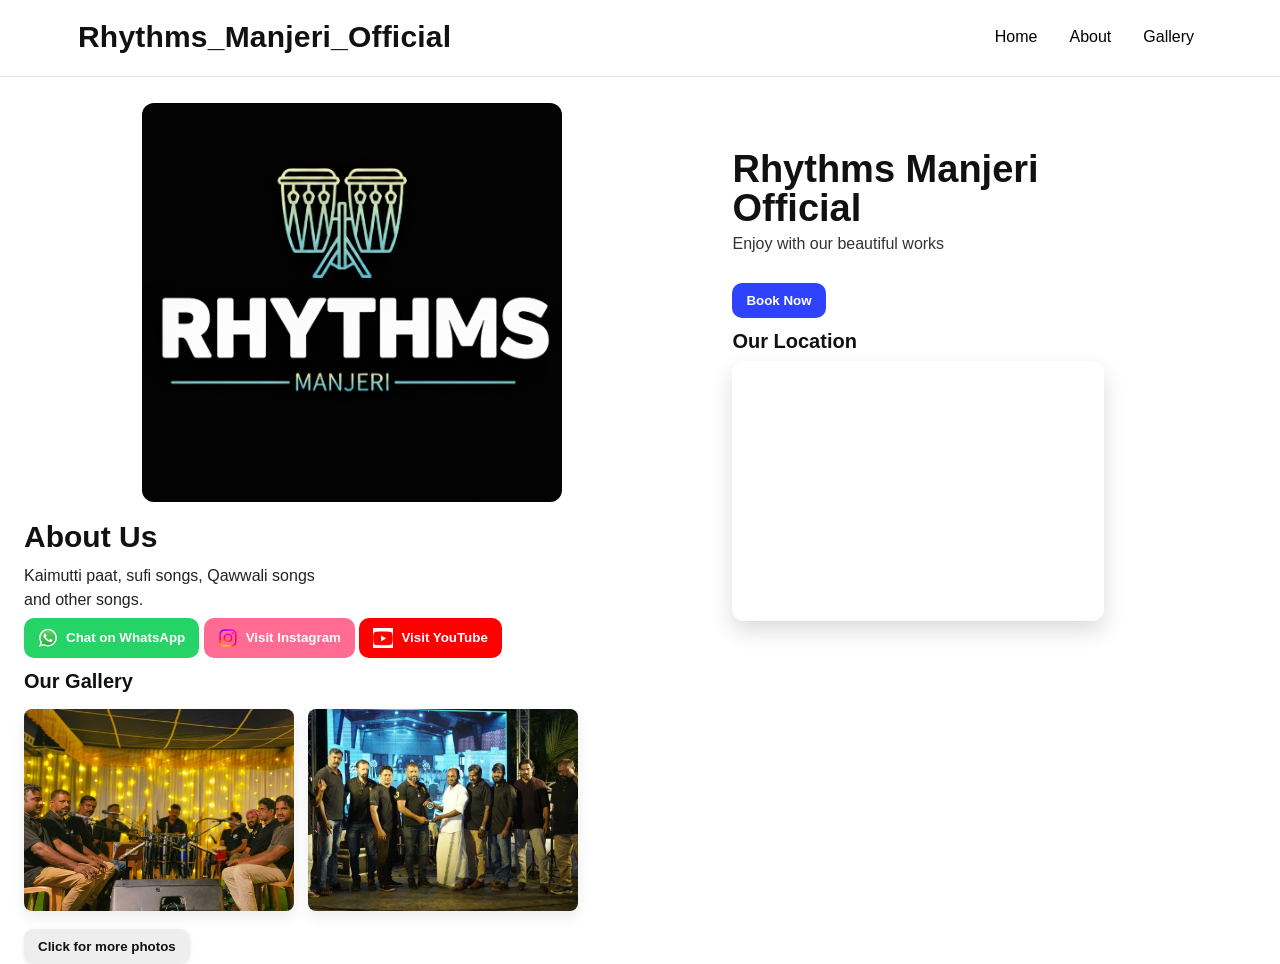
<file: index.html>
<!DOCTYPE html>
<html lang="en">
<head>
    <meta charset="UTF-8">
    <meta name="viewport" content="width=device-width, initial-scale=1.0">
    <title>Rhythmes Manjeri</title>
    <link rel="stylesheet" href="assets/css/local.css" type="text/css">
</head>
<body>
    <div class="container">
        <div class="right">
                <a class="local" href="index.html">Rhythms_Manjeri_Official</a>
        </div>
        <div class="left">
                <table>
                    <tr>
                        <td><button class="home">Home</button></td>
                        <td><a href="loca-about.html"><button class="about">About</button></a></td>
                        <td><a href="local-gallery.html"><button class="gallery" >Gallery</button></a></td>
                    </tr>
                </table>
        </div>
    </div>
    <hr>
    <div class="body">
        <div class="left-section">
            <img class="image" src="assets/logo/RHYTHMS.jpg" >
            <p class="para3">About Us</p>
            <p class="para4">Kaimutti paat, sufi songs, Qawwali songs <br>and other songs.<br></p>
            <a href="https://wa.me/919946704131" target="_blank">
                <button class="whats"><img class="img-what" src="assets/logo/WhatsApp_Logo_1-p_256.webp">Chat on WhatsApp</button>
            </a>
            <a href="https://www.instagram.com/rhythms_manjeri_/">
                <button class="face"><img class="img-face " src="assets/logo/download.png">Visit Instagram</button>
            </a>
            <a href="http://youtube.com/@rhythmsmanjeri2120">
                <button class="you" id="you"><img class="img-face" id="img-you" src="assets/logo/InShot_20251114_191952412.jpg">Visit YouTube</button>
            </a>
            <p class="para5" id="para6">Our Gallery</p>
            <img class="cat" src="assets/images/SINGS.jpg">
            <img class="cat" id="roll" src="assets/images/SINGS2.jpg">
        <a href="assets/local-gallery.html">
            <button class="see">Click for more photos</button>
        </a>
        </div>
    </div>
    <div class="right-section">
        <p class="para" id="para11"><br>Rhythms Manjeri <br>Official</p>
        <p class="para2">Enjoy with our beautiful works</p>
        <br>
        <a href="https://wa.me/919946704131?text=i%20like%20to%20book%20now." target="_blank">
            <button class="book-now">Book Now</button>
        </a>
        <br>
        <p class="para5">Our Location</p>
        <iframe class="location"
            src="https://www.google.com/maps/embed?pb=!1m18!1m12!1m3!1d15659.97465721725!2d76.1016816832861!3d11.1138493803256!2m3!1f0!2f0!3f0!3m2!1i1024!2i768!4f13.1!3m3!1m2!1s0x3ba6367396726e33%3A0xb2c4080a36062cbf!2sThurakkal%2C%20Manjeri%2C%20Kerala!5e0!3m2!1sen!2sin!4v1763125202721!5m2!1sen!2sin" style="border:0;" allowfullscreen="" loading="lazy" referrerpolicy="no-referrer-when-downgrade">
        </iframe>
        <br>
    </div>
</body>
</html>
</file>
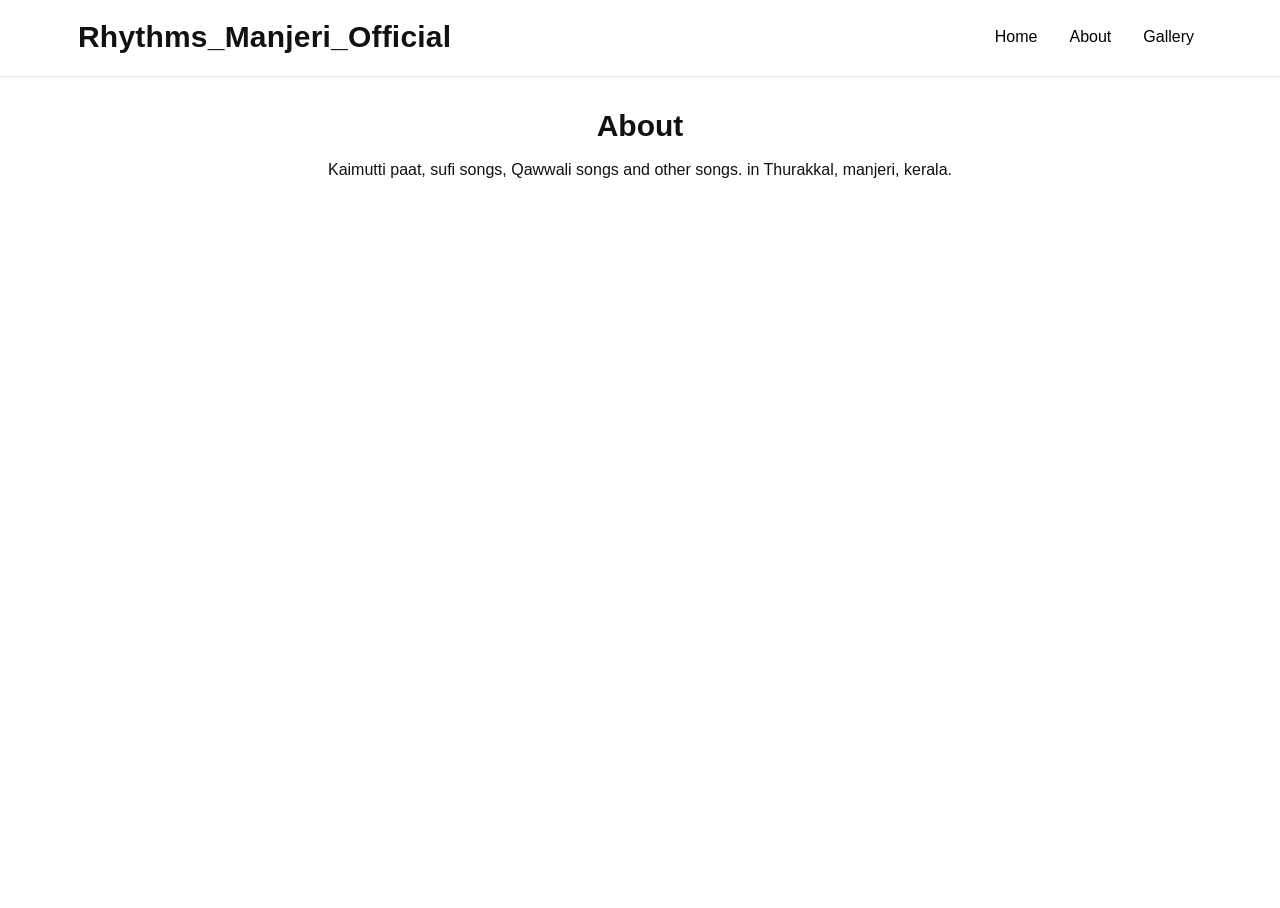
<file: loca-about.html>
<!DOCTYPE html>
<html lang="en">
<head>
    <meta charset="UTF-8">
    <meta name="viewport" content="width=device-width, initial-scale=1.0">
    <title>Rhythms Manjeri</title>
    <link rel="stylesheet" href="assets/css/local.css" type="text/css">
</head>
<body>
    <div class="container">
        <div class="right">
                <a class="local" href="index.html">Rhythms_Manjeri_Official</a>
        </div>
        <div class="left">
                <table>
                    <tr>
                        <td><a href="index.html"><button class="home">Home</button></a></td>
                        <td><button class="about">About</button></td>
                        <td><a href="local-gallery.html"><button class="gallery" >Gallery</button></a></td>
                    </tr>
                </table>
        </div>
    </div>
    <hr>
    <div class="about-body">
        <p class="about-para" id="about-para">About</p>
        <br>
        <p class="about-para2" id="para22">Kaimutti paat, sufi songs, Qawwali songs and other songs. in Thurakkal, manjeri, kerala.</p>
        <p class="about-para4"></p>
    </div>
</body>
</html>
</file>
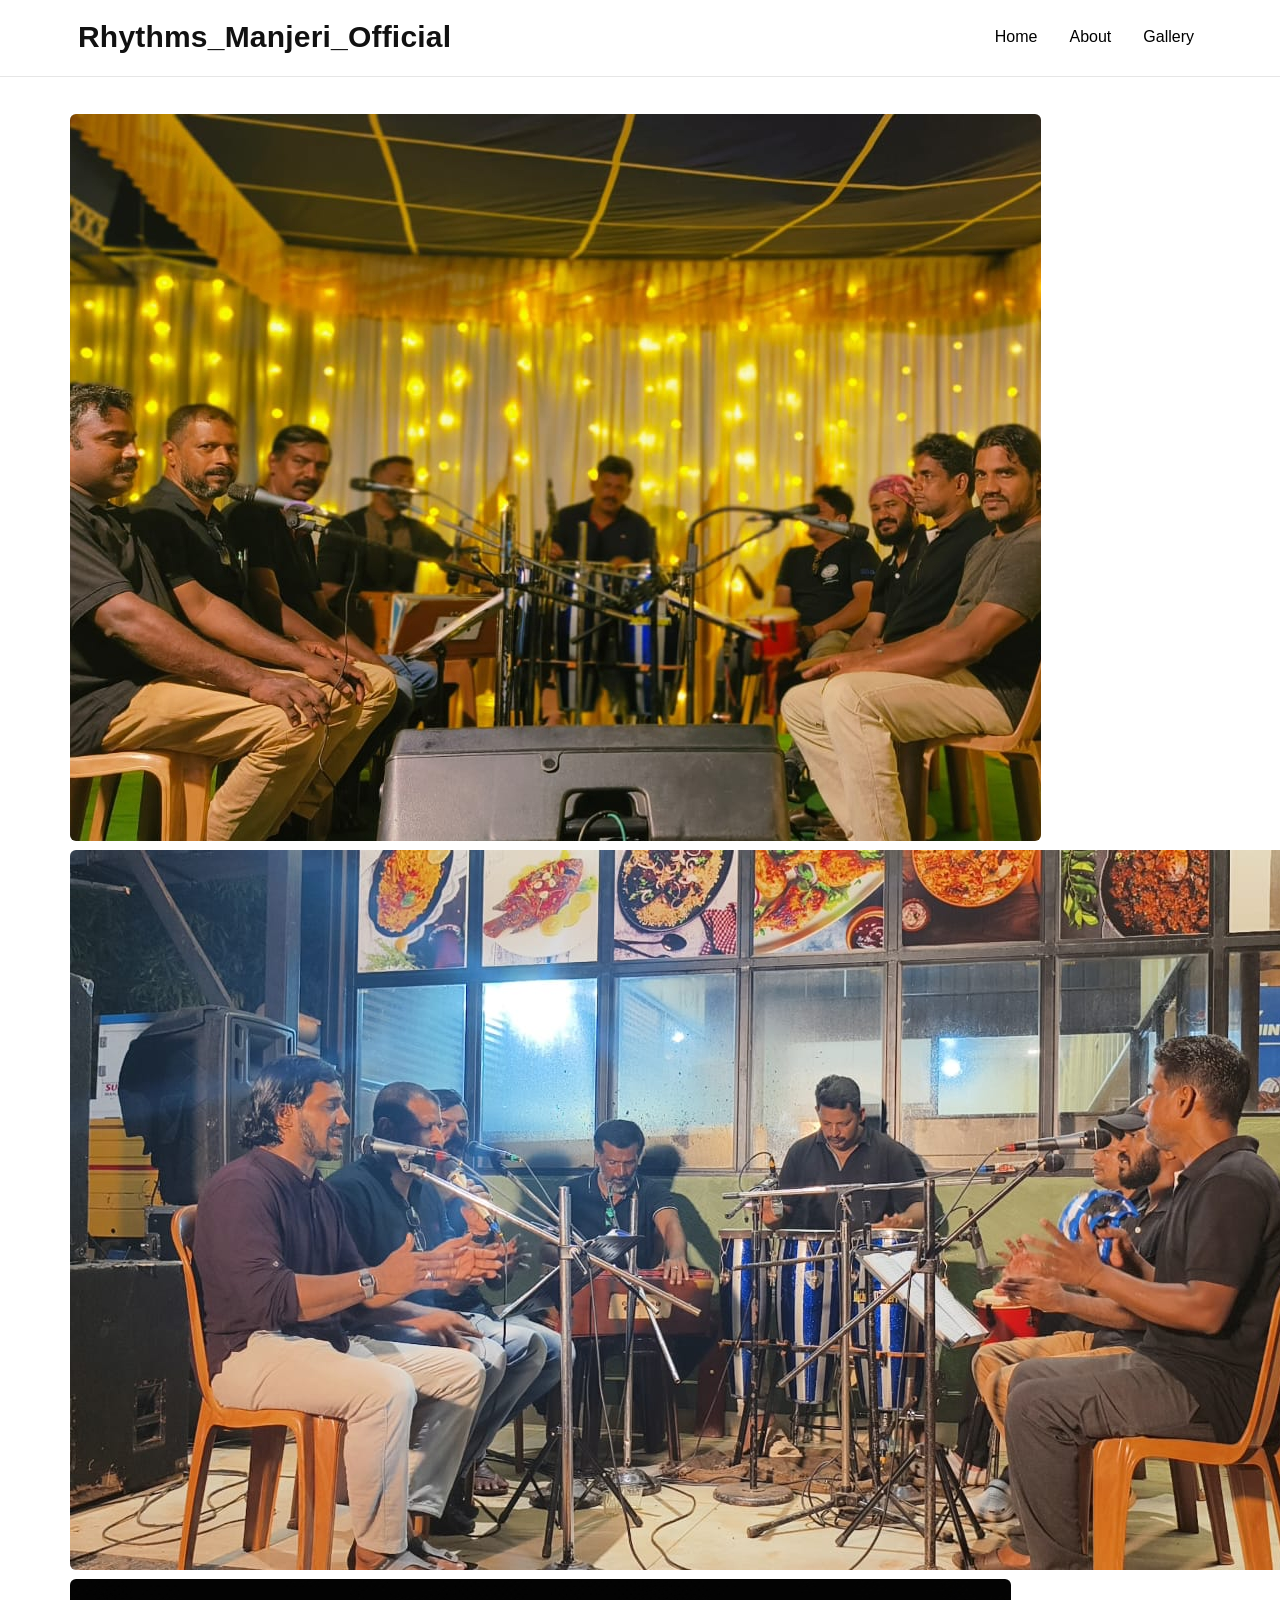
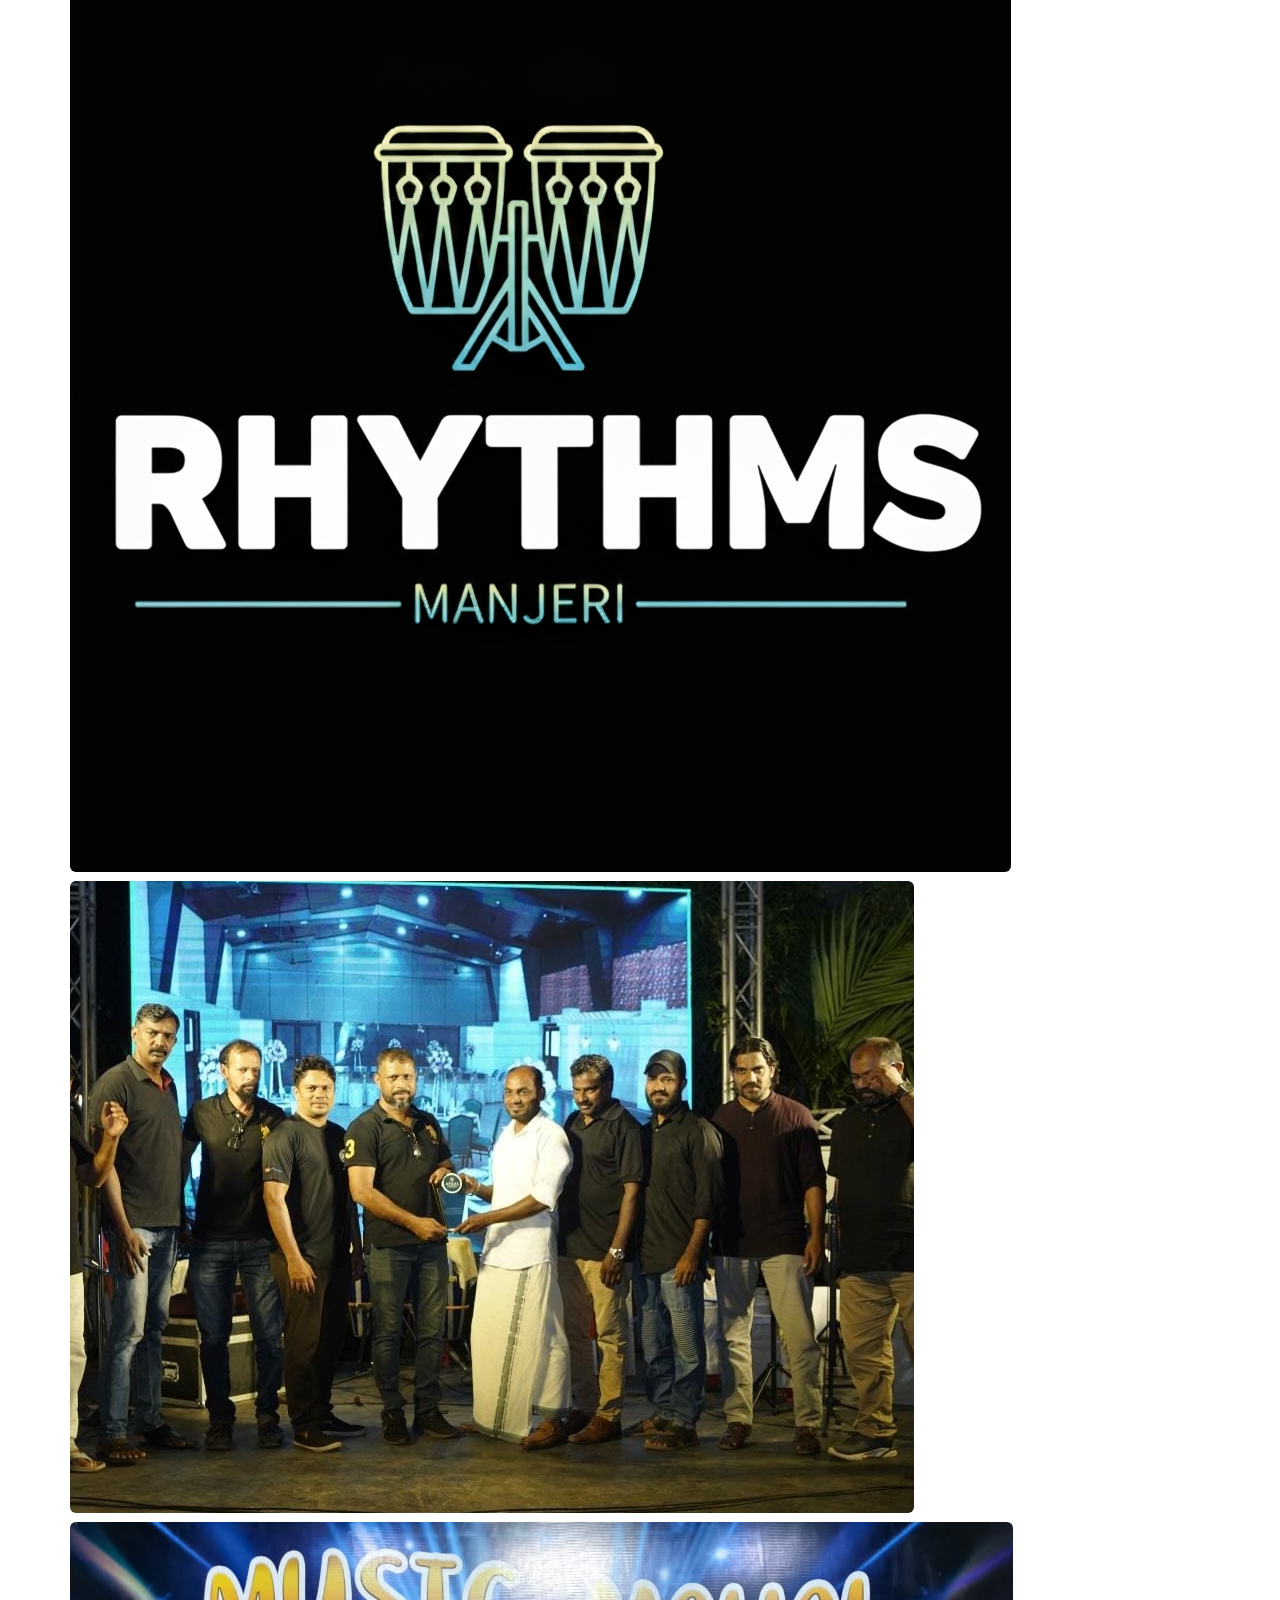
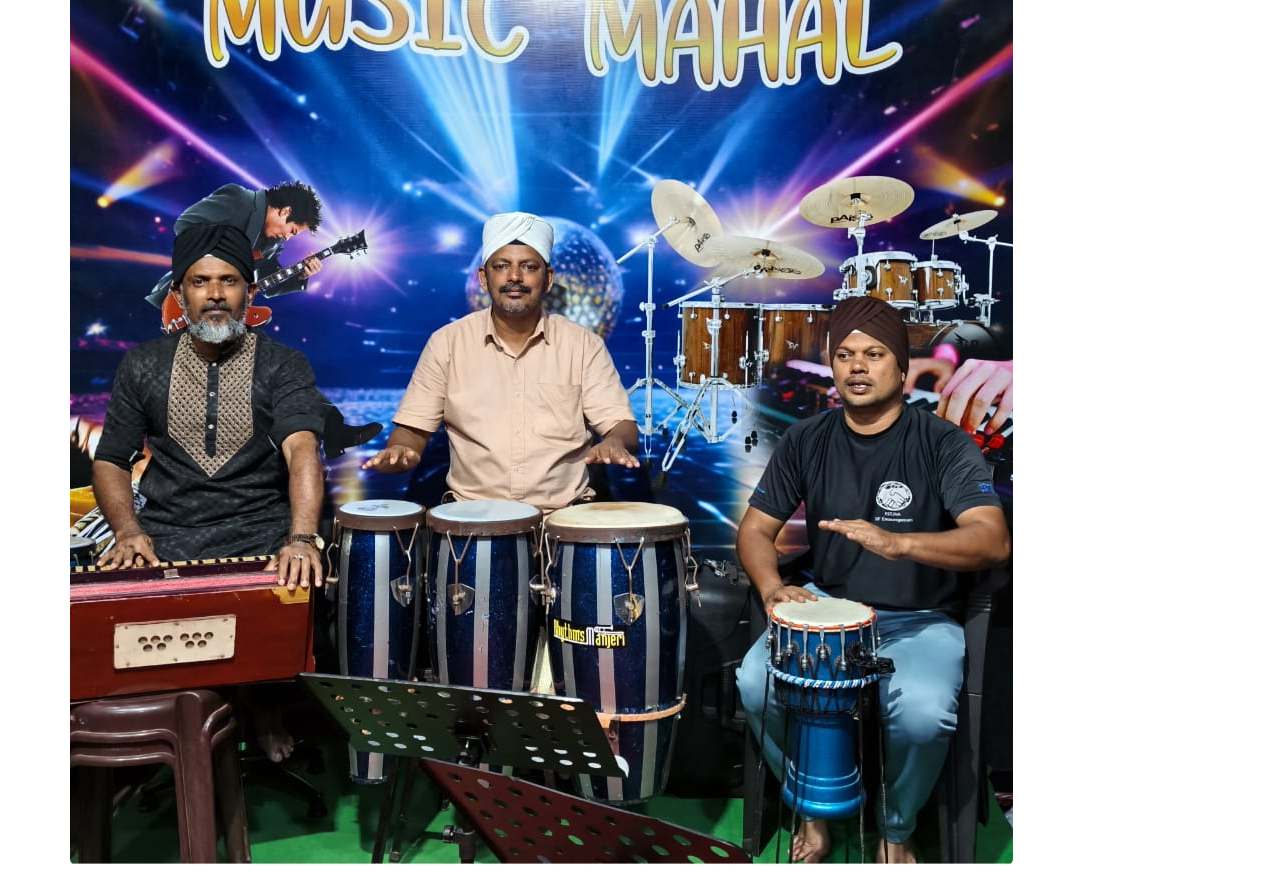
<file: local-gallery.html>
<!DOCTYPE html>
<html lang="en">
<head>
    <meta charset="UTF-8">
    <meta name="viewport" content="width=device-width, initial-scale=1.0">
    <title>Rhythms Manjeri</title>
    <link rel="stylesheet" href="assets/css/local.css" type="text/css">
</head>
<body>
    <div class="container">

        <div class="right">
                <a class="local" href="index.html">Rhythms_Manjeri_Official</a>
        </div>
        <div class="left">
                <table>
                    <tr>
                        <td><a href="index.html"><button class="home">Home</button></a></td>
                        <td><a href="loca-about.html"><button class="about">About</button></a></td>
                        <td><button class="gallery" >Gallery</button></td>
                    </tr>
                </table>
        </div>
    </div>
    <hr>
    <div class="gallery-body">
        <div class="gallery-right">
            <img class="gallery-img2" src="assets/images/SINGS.jpg">
            <img class="gallery-img1" id="gallery-img3" src="assets/images/SINGS3.jpg">
        </div>
        <div class="gallery-left">
            <img class="gallery-img1" src="assets/logo/RHYTHMS.jpg">
            <img class="gallery-img1" src="assets/images/SINGS2.jpg" >
            <img class="gallery-img1" src="assets/images/SINGS4.jpg">
        </div>
    </div>
</body>
</html>
</file>
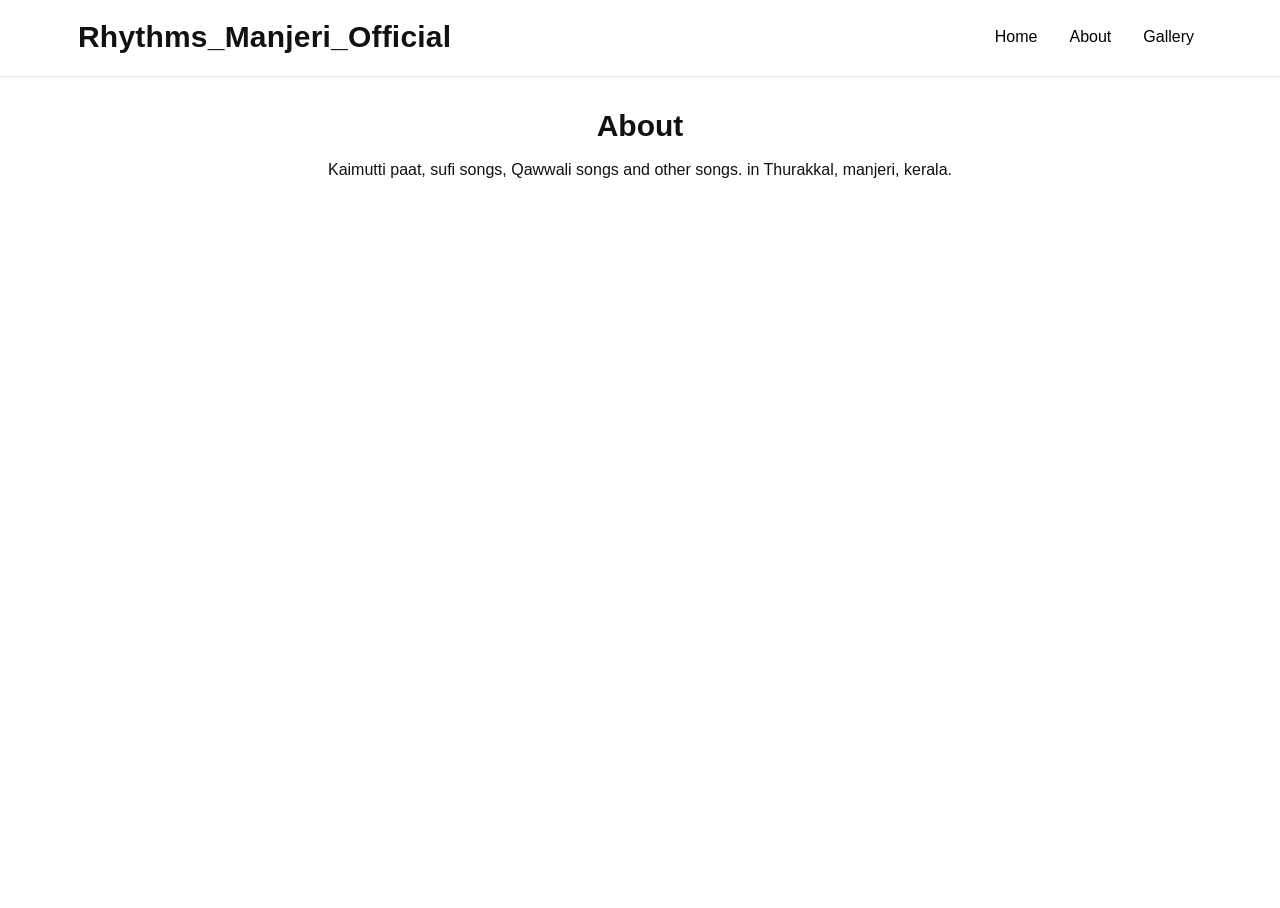
<file: assets/loca-about.html>
<!DOCTYPE html>
<html lang="en">
<head>
    <meta charset="UTF-8">
    <meta name="viewport" content="width=device-width, initial-scale=1.0">
    <title>Document</title>
    <link rel="stylesheet" href="css/local.css" type="text/css">
    <meta name="viewport" content="width=device-width, initial-scale=1.0">
</head>
<body>
    <div class="container">
        <div class="right">
                <a class="local" href="file:///F:/RHYTHMS/index.html">Rhythms_Manjeri_Official</a>
        </div>
        <div class="left">
                <table>
                    <tr>
                        <td><a href="file:///F:/RHYTHMS/index.html"><button class="home">Home</button></a></td>
                        <td><button class="about">About</button></td>
                        <td><a href="local-gallery.html"><button class="gallery" >Gallery</button></a></td>
                    </tr>
                </table>
        </div>
    </div>
    <hr>
    <div class="about-body">
        <p class="about-para" id="about-para">About</p>
        <br>
        <p class="about-para2" id="para22">Kaimutti paat, sufi songs, Qawwali songs and other songs. in Thurakkal, manjeri, kerala.</p>
        <p class="about-para4"></p>
    </div>
</body>
</html>
</file>
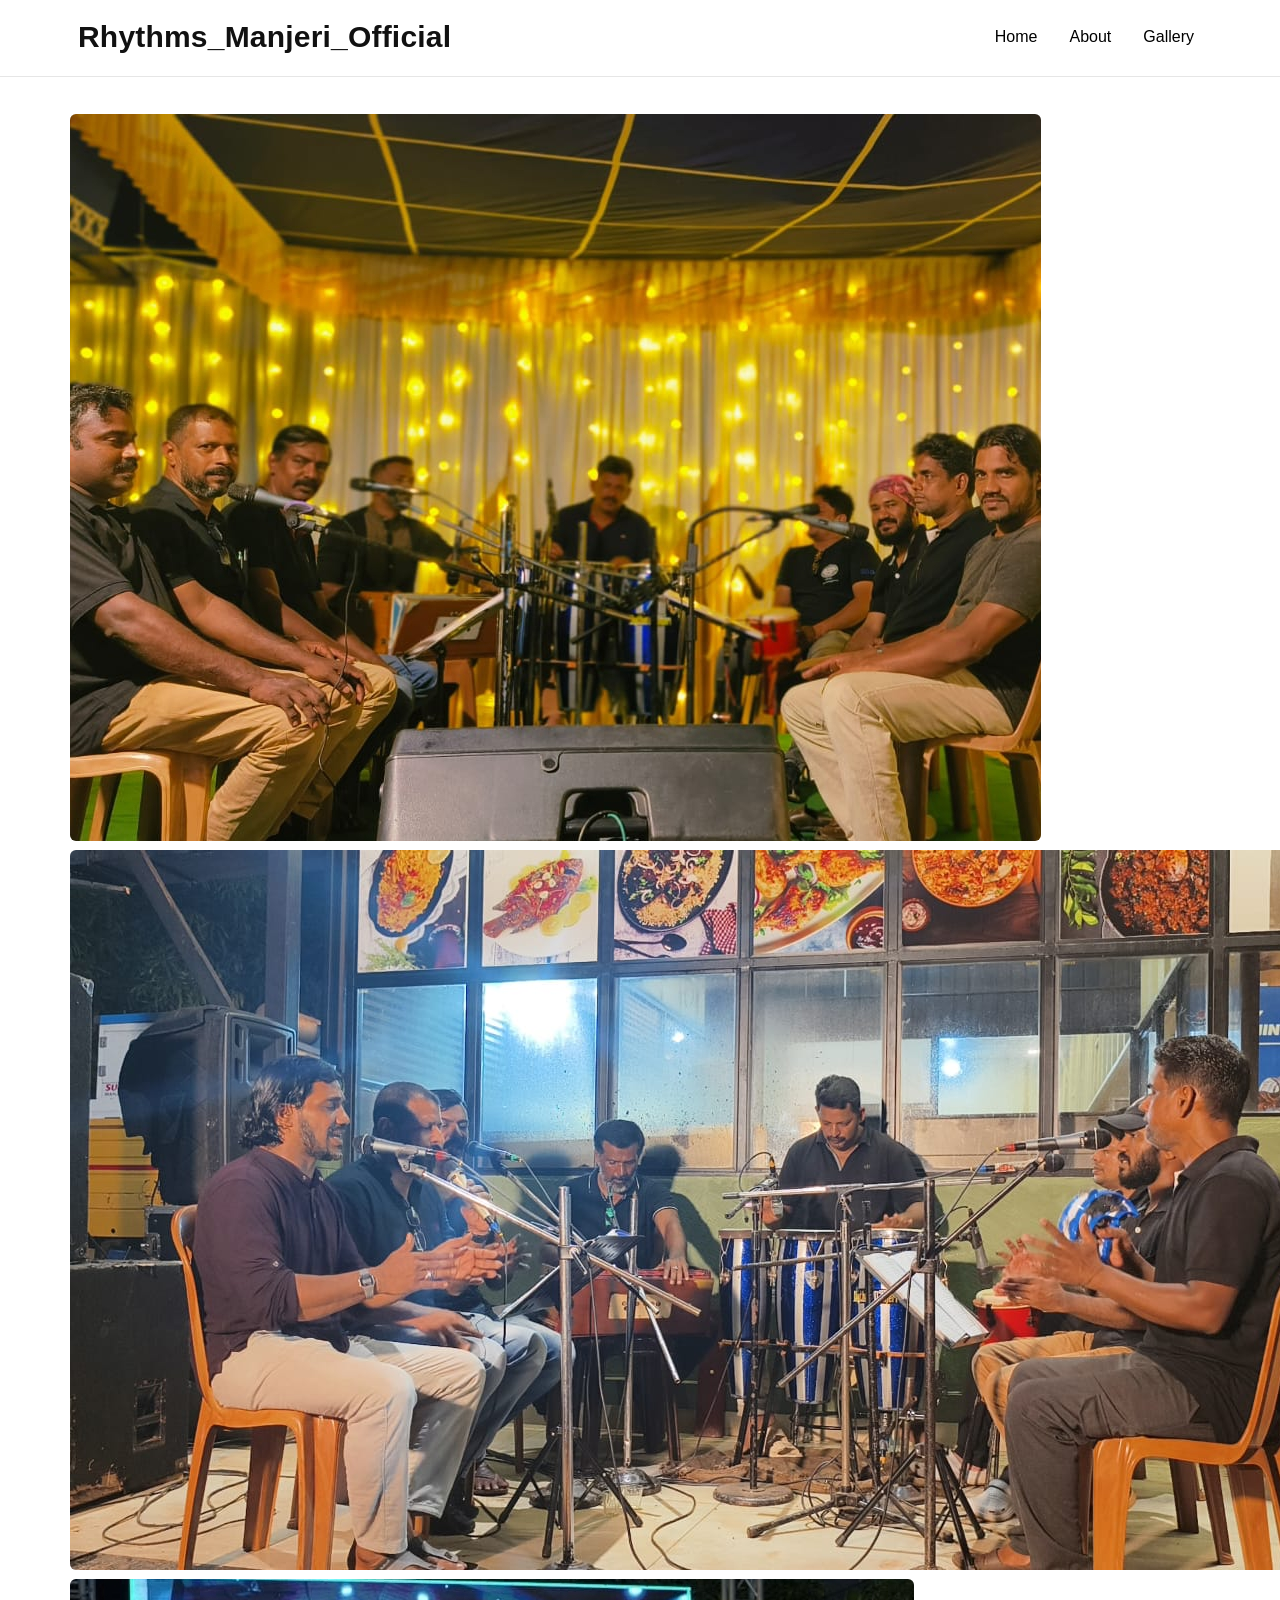
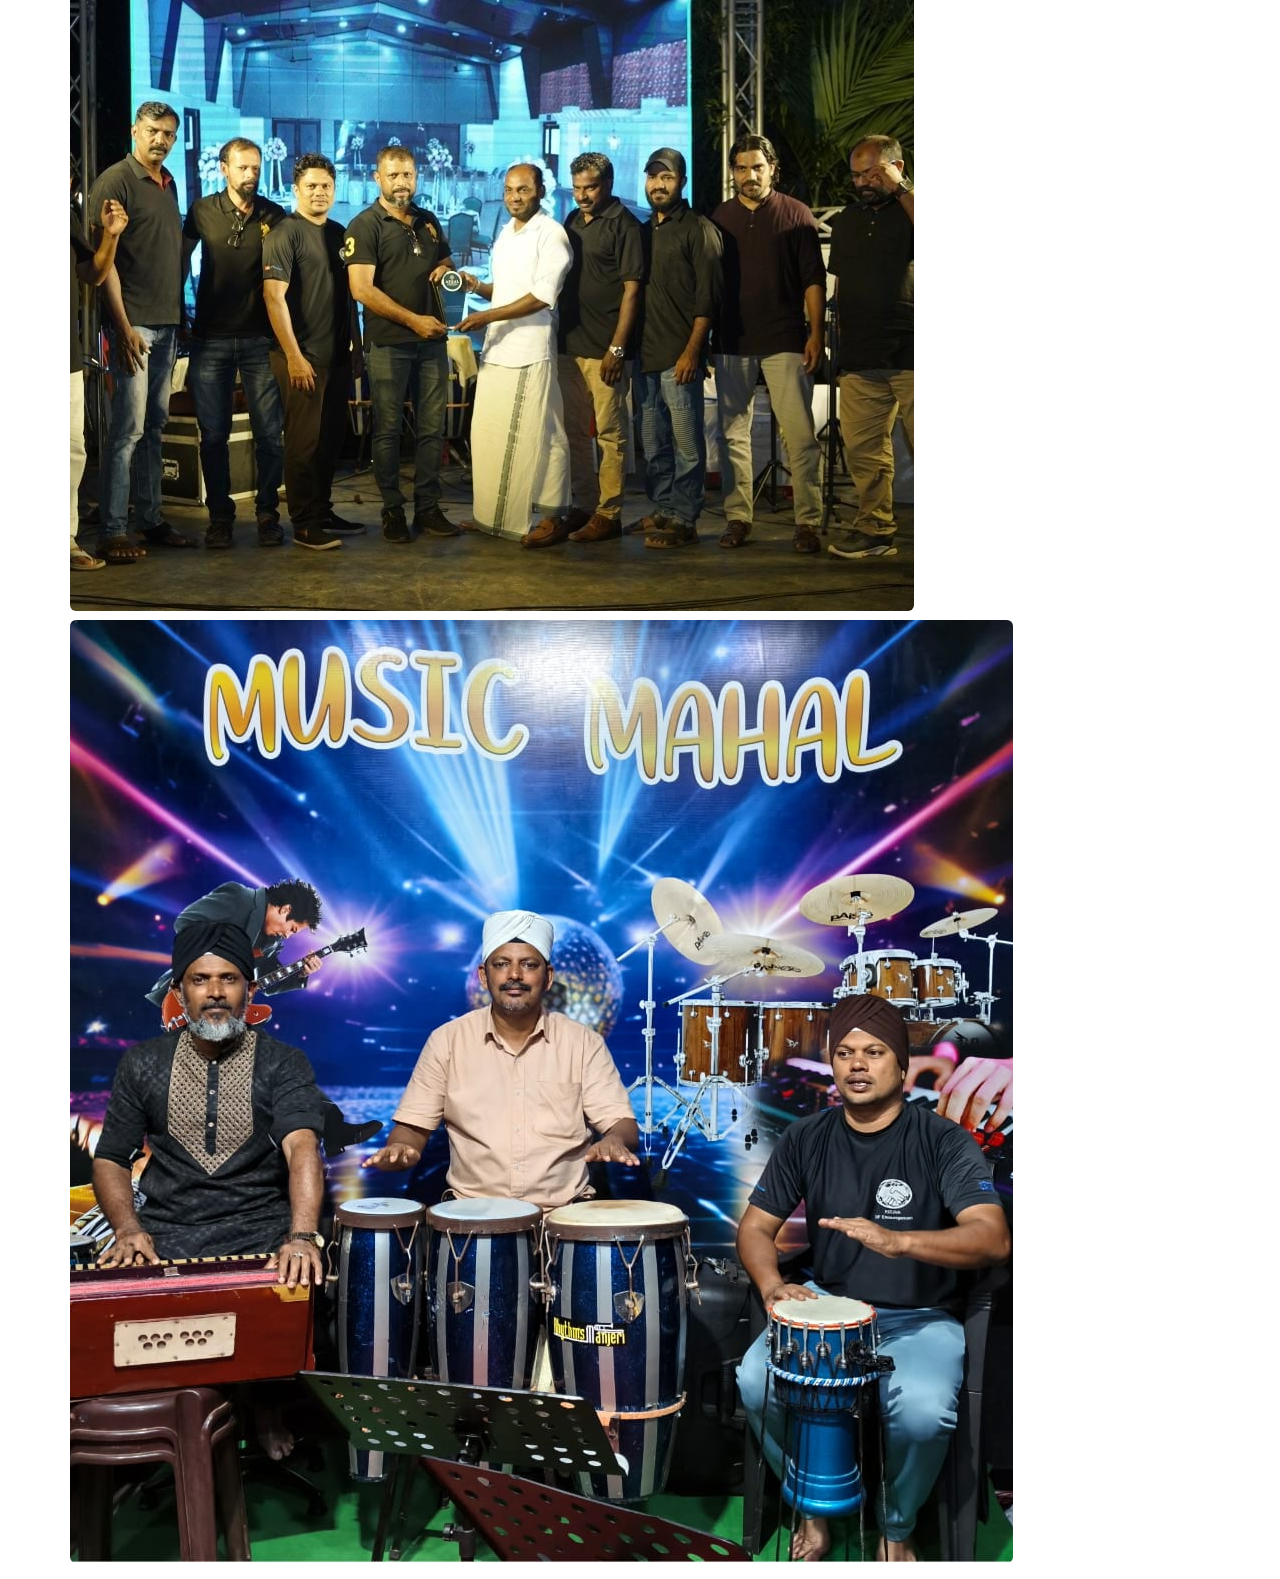
<file: assets/local-gallery.html>
<!DOCTYPE html>
<html lang="en">
<head>
    <meta charset="UTF-8">
    <meta name="viewport" content="width=device-width, initial-scale=1.0">
    <title>Document</title>
    <link rel="stylesheet" href="css/local.css" type="text/css">
    <meta name="viewport" content="width=device-width, initial-scale=1.0">
</head>
<body>
    <div class="container">

        <div class="right">
                <a class="local" href="file:///F:/RHYTHMS/index.html">Rhythms_Manjeri_Official</a>
        </div>
        <div class="left">
                <table>
                    <tr>
                        <td><a href="file:///F:/RHYTHMS/index.html"><button class="home">Home</button></a></td>
                        <td><a href="loca-about.html"><button class="about">About</button></a></td>
                        <td><button class="gallery" >Gallery</button></td>
                    </tr>
                </table>
        </div>
    </div>
    <hr>
    <div class="gallery-body">
        <div class="gallery-right">
            <img class="gallery-img2" src="images/SINGS.jpg">
            <img class="gallery-img1" id="gallery-img3" src="images/SINGS3.jpg">
        </div>
        <div class="gallery-left">
            <img class="gallery-img1" src="images/SINGS2.jpg" >
            <img class="gallery-img1" src="images/SINGS4.jpg">
        </div>
    </div>
</body>
</html>
</file>
<file: assets/css/local.css>
* { box-sizing: border-box; margin: 0; padding: 0; }
html, body { height: 100%; font-family: "Segoe UI", Roboto, Arial, Sans-serif; background: #fff; color: #111; -webkit-font-smoothing:antialiased; }
a { color: inherit; text-decoration: none; }
button { font-family: inherit; }

#para22{
  text-align: center;
}
.gallery-img2, .gallery-img1{
  border-radius: 6px;
  margin-top: 5px;
}
.container {
  max-width: 1180px;
  margin: 8px auto;
  padding: 12px 20px;
  display: flex;
  align-items: center;
  justify-content: space-between;
  gap: 12px;
}
.right {
  flex: 1 1 auto;
}
.left {
  flex: 0 0 auto;
}
.local {
  font-weight: 800;
  font-size: clamp(18px, 2.8vw, 30px);
  letter-spacing: 0.2px;
  text-decoration: none;
  color: #111;
  display: inline-block;
  padding-left: 8px;
}

.container .left table { border-collapse: collapse; }
.container .left td { padding: 0 6px; vertical-align: middle; }
.container .left button {
  background: transparent;
  border: none;
  padding: 6px 10px;
  font-size: 16px;
  cursor: pointer;
  transition: transform .18s ease, color .18s;
}
.container .left button:hover { transform: translateY(-3px); color: #1976d2; }


hr { border: 0; border-top: 1px solid #e6e6e6; margin: 10px 0 20px; }


.body, .right-section {
  display: inline-block;
  vertical-align: top;
  box-sizing: border-box;
}


.body {
  width: 55%;
  padding: 0 24px;
  max-width: 720px;
}
.right-section {
  width: 40%;
  padding: 8px 24px;
  max-width: 420px;
}

.left-section {
  width: 100%;
}
.image {
  max-width: 420px;
  width: 100%;
  height: auto;
  display: block;
  margin: 6px auto 18px;
  border-radius: 12px;
  object-fit: contain;
}
.para3 {
  font-size: clamp(18px, 2.6vw, 30px);
  font-weight: 700;
  margin: 8px 0 10px;
}
.para4 {
  font-size: 16px;
  line-height: 1.5;
  color: #222;
  margin-bottom: 6px;
  max-width: 720px;
}

.whats, .face, .you, .book-now, .see {
  display: inline-flex;
  align-items: center;
  gap: 8px;
  border: none;
  cursor: pointer;
  padding: 10px 14px;
  border-radius: 10px;
  font-weight: 700;
  color: #fff;
  transition:all 0.3s ease;
}
.whats { background: #25D366; }
.face  { background: #ff6b93; }
.you   { background: #ff0000; }
.book-now { background: #2f43ff; color: #fff; }
.see { background: #eee; color: #111; box-shadow: 0 1px 4px rgba(0,0,0,0.08); }
.book-now:hover, .whats:hover, .face:hover, .you:hover{
  transform: scale(1.03)
}

.img-face, .img-what, #img-you { width: 20px; height: 20px; object-fit: cover; }

.para {
  font-size: clamp(26px, 5vw, 44px);
  font-weight: 800;
  line-height: 1.02;
  margin: 6px 0 8px;
}
.para2 {
  font-size: 16px;
  color: #333;
  margin-bottom: 12px;
}

iframe.location {
  width: 100%;
  max-width: 420px;
  height: 260px;
  border: 0;
  border-radius: 12px;
  box-shadow: 0 10px 22px rgba(0,0,0,0.14);
  display: block;
  margin-top: 8px;
}

.cat {
  width: 100%;
  max-width: 270px;
  height: auto;
  border-radius: 8px;
  box-shadow: 0 6px 14px rgba(0,0,0,0.08);
  display: inline-block;
  margin: 8px 10px 0 0;
}

.para5 { font-size: 20px; font-weight: 700; margin-top: 12px; margin-bottom: 8px; }
.left-section .see { margin-top: 14px; }
button:focus, a:focus { outline: 3px solid #cfe3ff; outline-offset: 2px; }
.gallery-body, .about-body { max-width: 1180px; margin: 0 auto; padding: 12px 20px; }
#para11{
  font-size: 38px;
}

#about-para{
  text-align: center;
  font-size: 30px;
  font-weight: bold;
}
@media (max-width: 980px) {
  
  .body, .right-section { display: block; width: 100%; max-width: 100%; padding: 0 16px; }
  .container { padding: 12px 16px; }
  .para { text-align: center; }
  .left-section .image { margin: 6px auto 16px; max-width: 320px; }

 
  .book-now, .whats, .face, .you, .see {
    width: auto;
    max-width: 320px;
    margin: 10px auto;
    padding: 10px 14px;
    font-size: 15px;
    justify-content: center;
    display: inline-flex;
  }

  iframe.location { max-width: 100%; height: 300px; }
  .cat { max-width: 46%; margin: 8px 2%; }

  
  body > .container { order: 1; }
  body > hr { order: 2; }
  body > .right-section { order: 3; }
  body > .body { order: 4; }

 
  body { display: block; }
.gallery-img2{
    width: 400px;
}
.gallery-img1{
    width: 400px;
}
.para{font-size: 15px;}
}
@media (max-width: 480px) {
  .container { padding: 10px 10px; }
  .local { font-size: 18px; text-align: left; padding-left: 6px; }
  .para { font-size: 28px; }
  .para3 { font-size: 20px; margin-left: 0; }
  .para4 { font-size: 15px; margin-left: 0; }
  .image { max-width: 260px; }
  .left-section .see { height: auto; }

  
  .book-now, .whats, .face, .you, .see {
    width: 100%;
    max-width: none;
    margin: 8px 0;
    padding: 10px 12px;
    font-size: 14px;
  }


  .cat { max-width: 100%; margin: 8px 0; display: block; }
  iframe.location { height: 220px; }

.gallery-img2{
    width: 300px;
}
.gallery-img1{
    width: 300px;
}

.left-section, .right-section, .left, .right, .gallery-left, .gallery-right { float: none !important; }
#para11{
  font-size: 30px;
}
}
@media (max-width: 375px) {

.body, .right-section, .about-body{
  margin-left: 70px;
  width:100% ;
}
.gallery-img2, .gallery-img1{
  margin-left: 70px;
  border-radius: 6px;
  margin-top: 5px;
}
}
@media (max-width: 480px) {
  html, body {
    max-width: 100%;
    overflow-x: hidden;
  }
    /* Make header nav buttons slightly smaller and closer together on phones only */
  .container .left td { padding: 0 4px; }
  .container .left button {
    padding: 5px 8px;
    font-size: 13px;
    line-height: 1;
  }
}
</file>
